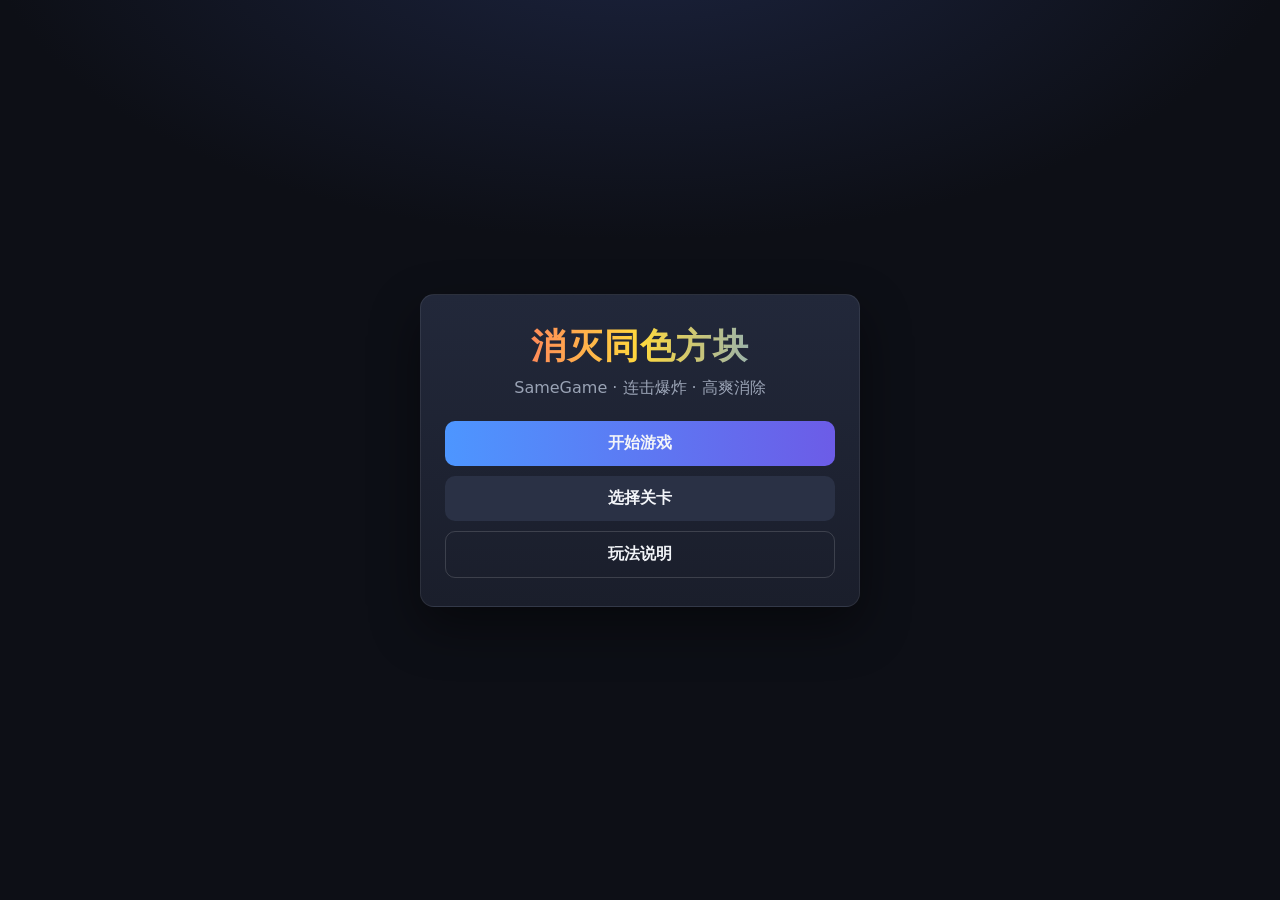
<file: games/samegame/index.html>
<!DOCTYPE html>
<html lang="zh-CN">
<head>
  <meta charset="UTF-8" />
  <meta name="viewport" content="width=device-width, initial-scale=1, maximum-scale=1, user-scalable=no" />
  <meta name="theme-color" content="#0d0f16" />
  <title>消灭同色方块 · Casual SameGame</title>
  <link rel="stylesheet" href="css/style.css" />
</head>
<body>
  <div id="app"></div>
  <script src="js/core.js"></script>
  <script src="js/particles.js"></script>
  <script src="js/audio.js"></script>
  <script src="js/render.js"></script>
  <script src="js/ui.js"></script>
  <script>window.__LEVELS__ = {"version":1,"score":{"base":"(n-2)^2","comboWindowMs":3000,"comboMultipliers":[1,1.5,2,2.5,3],"clearBonusDefault":1000},"colors":["#FF4D6D","#4D96FF","#6BCB77","#FFD93D","#C77DFF","#FF8C42"],"levels":[{"id":1,"name":"新手热身","rows":8,"cols":8,"colorCount":3,"targetScore":120,"moveLimit":null,"clearBonus":1000,"stoneCount":0,"seed":1001,"star2RemainingRatio":0.2,"star3RemainingRatio":0.05,"tutorial":true,"tier":"tutorial"},{"id":2,"name":"小试牛刀","rows":9,"cols":9,"colorCount":3,"targetScore":220,"moveLimit":null,"clearBonus":1000,"stoneCount":0,"seed":2002,"star2RemainingRatio":0.15,"star3RemainingRatio":0.05,"tier":"tutorial"},{"id":3,"name":"方形压力","rows":10,"cols":10,"colorCount":3,"targetScore":350,"moveLimit":40,"clearBonus":1000,"stoneCount":0,"seed":3003,"star2RemainingRatio":0.1,"star3RemainingRatio":0,"tier":"tutorial"},{"id":4,"name":"四色登场","rows":10,"cols":10,"colorCount":4,"targetScore":280,"moveLimit":45,"clearBonus":1000,"stoneCount":0,"seed":4004,"star2RemainingRatio":0.15,"star3RemainingRatio":0.05,"tier":"medium"},{"id":5,"name":"加宽战场","rows":10,"cols":12,"colorCount":4,"targetScore":400,"moveLimit":50,"clearBonus":1200,"stoneCount":0,"seed":5005,"star2RemainingRatio":0.12,"star3RemainingRatio":0.05,"tier":"medium"},{"id":6,"name":"障石试炼","rows":10,"cols":12,"colorCount":4,"targetScore":350,"moveLimit":45,"clearBonus":1200,"stoneCount":5,"seed":6006,"star2RemainingRatio":0.15,"star3RemainingRatio":0.08,"tier":"medium"},{"id":7,"name":"五色漩涡","rows":12,"cols":12,"colorCount":5,"targetScore":400,"moveLimit":55,"clearBonus":1500,"stoneCount":0,"seed":7046,"minLargestGroup":4,"star2RemainingRatio":0.18,"star3RemainingRatio":0.08,"tier":"medium"},{"id":8,"name":"限步冲刺","rows":12,"cols":14,"colorCount":5,"targetScore":350,"moveLimit":45,"clearBonus":1500,"stoneCount":3,"seed":8075,"star2RemainingRatio":0.12,"star3RemainingRatio":0.05,"tier":"hard"},{"id":9,"name":"巨岩迷宫","rows":12,"cols":14,"colorCount":5,"targetScore":450,"moveLimit":48,"clearBonus":1800,"stoneCount":8,"seed":9071,"star2RemainingRatio":0.1,"star3RemainingRatio":0.05,"tier":"hard"},{"id":10,"name":"终焉盘面","rows":14,"cols":16,"colorCount":5,"targetScore":500,"moveLimit":60,"clearBonus":2000,"stoneCount":6,"seed":1014,"star2RemainingRatio":0.05,"star3RemainingRatio":0,"tier":"hard"},{"id":11,"name":"无尽试炼","rows":14,"cols":16,"colorCount":6,"targetScore":450,"moveLimit":65,"clearBonus":2500,"stoneCount":10,"seed":1159,"star2RemainingRatio":0.08,"star3RemainingRatio":0.02,"tier":"hard"},{"id":12,"name":"极限同色","rows":15,"cols":18,"colorCount":6,"targetScore":480,"moveLimit":70,"clearBonus":3000,"stoneCount":12,"seed":1255,"star2RemainingRatio":0.05,"star3RemainingRatio":0,"tier":"hard"}]};</script>
  <script src="js/game.js"></script>
</body>
</html>
</file>
<file: games/samegame/css/style.css>
:root {
  --bg: #0d0f16;
  --panel: #1a1e2b;
  --text: #f2f4f8;
  --muted: #9aa3b5;
  --accent: #4d96ff;
  --accent2: #ff4d6d;
  --ok: #6bcb77;
  --warn: #ffd93d;
  --radius: 14px;
  font-family: "Segoe UI", system-ui, -apple-system, sans-serif;
}

* { box-sizing: border-box; }
html, body {
  margin: 0; padding: 0; height: 100%;
  background: radial-gradient(1200px 600px at 50% -10%, #1c2440 0%, var(--bg) 55%);
  color: var(--text);
  overflow: hidden;
  touch-action: manipulation;
  user-select: none;
  -webkit-user-select: none;
}

#app { height: 100%; position: relative; }

.screen {
  position: absolute; inset: 0;
  display: flex; align-items: center; justify-content: center;
  padding: 16px;
}
.screen.hidden { display: none !important; }
.screen.overlay {
  background: rgba(8, 10, 18, 0.72);
  backdrop-filter: blur(4px);
  z-index: 20;
}

.panel {
  background: linear-gradient(180deg, #22283a, var(--panel));
  border: 1px solid rgba(255,255,255,0.08);
  border-radius: var(--radius);
  padding: 28px 24px;
  width: min(440px, 100%);
  box-shadow: 0 20px 50px rgba(0,0,0,0.45);
  text-align: center;
}
.panel.hero h1 {
  margin: 0 0 8px;
  font-size: clamp(1.6rem, 5vw, 2.2rem);
  letter-spacing: 0.04em;
  background: linear-gradient(90deg, #ff4d6d, #ffd93d, #4d96ff);
  -webkit-background-clip: text;
  background-clip: text;
  color: transparent;
}
.tagline { color: var(--muted); margin: 0 0 22px; }

.btn {
  display: block; width: 100%;
  margin: 10px 0 0;
  padding: 12px 16px;
  border: none; border-radius: 10px;
  background: #2a3145;
  color: var(--text);
  font-size: 1rem; font-weight: 600;
  cursor: pointer;
  transition: transform 0.12s, background 0.12s;
}
.btn:hover { background: #343c55; transform: translateY(-1px); }
.btn:active { transform: translateY(1px); }
.btn.primary { background: linear-gradient(90deg, #4d96ff, #6c5ce7); }
.btn.primary:hover { filter: brightness(1.08); }
.btn.ghost { background: transparent; border: 1px solid rgba(255,255,255,0.15); }
.btn.tiny { display: inline-block; width: auto; margin: 0; padding: 6px 10px; font-size: 0.85rem; }

.help-list {
  text-align: left; color: var(--muted); line-height: 1.55;
  padding-left: 1.2rem;
}
.help-list b { color: var(--text); }

.level-grid {
  display: grid;
  grid-template-columns: repeat(auto-fill, minmax(120px, 1fr));
  gap: 10px;
  margin: 16px 0 8px;
  max-height: 55vh;
  overflow: auto;
}
.level-btn {
  background: #252b3d;
  border: 1px solid rgba(255,255,255,0.08);
  border-radius: 12px;
  color: var(--text);
  padding: 12px 8px;
  cursor: pointer;
  display: flex; flex-direction: column; gap: 4px;
  align-items: center;
}
.level-btn .num { font-size: 1.25rem; font-weight: 700; color: var(--accent); }
.level-btn .name { font-size: 0.78rem; color: var(--muted); }
.level-btn .starline { color: var(--warn); font-size: 0.85rem; letter-spacing: 1px; }
.level-btn.locked { opacity: 0.4; cursor: not-allowed; }
.level-btn:not(.locked):hover { border-color: var(--accent); }

.game-screen {
  flex-direction: column;
  padding: 0;
  align-items: stretch;
}
.hud {
  flex: 0 0 auto;
  padding: 10px 12px 6px;
  background: rgba(13,15,22,0.85);
  border-bottom: 1px solid rgba(255,255,255,0.06);
  z-index: 5;
}
.hud-left { display: flex; align-items: center; gap: 10px; margin-bottom: 6px; }
.hud-label { color: var(--muted); font-size: 0.9rem; }
.hud-stats {
  display: grid;
  grid-template-columns: repeat(4, 1fr);
  gap: 6px;
  text-align: center;
}
.hud-stats .k { display: block; font-size: 0.7rem; color: var(--muted); }
.hud-stats span:not(.k) { font-size: 1.05rem; font-weight: 700; }
.hud-stats .warn { color: var(--accent2); }
.progress-wrap {
  margin-top: 8px; height: 8px; border-radius: 99px;
  background: #2a3145; overflow: hidden;
}
.progress-bar {
  height: 100%; width: 0%;
  background: linear-gradient(90deg, #6bcb77, #ffd93d, #ff4d6d);
  transition: width 0.25s ease-out;
}

#game-canvas {
  flex: 1 1 auto;
  width: 100%;
  height: 100%;
  display: block;
  min-height: 0;
  touch-action: none;
}

.toast {
  position: absolute; left: 50%; bottom: 18px;
  transform: translateX(-50%);
  background: rgba(0,0,0,0.75);
  padding: 10px 16px; border-radius: 999px;
  font-size: 0.9rem; z-index: 8;
  pointer-events: none;
}
.toast.hidden { display: none; }

.stars {
  font-size: 1.8rem; color: var(--warn);
  letter-spacing: 4px; margin: 8px 0 16px;
}

@media (max-width: 520px) {
  .hud-stats { grid-template-columns: repeat(4, 1fr); font-size: 0.9rem; }
  .panel { padding: 22px 16px; }
}
</file>
